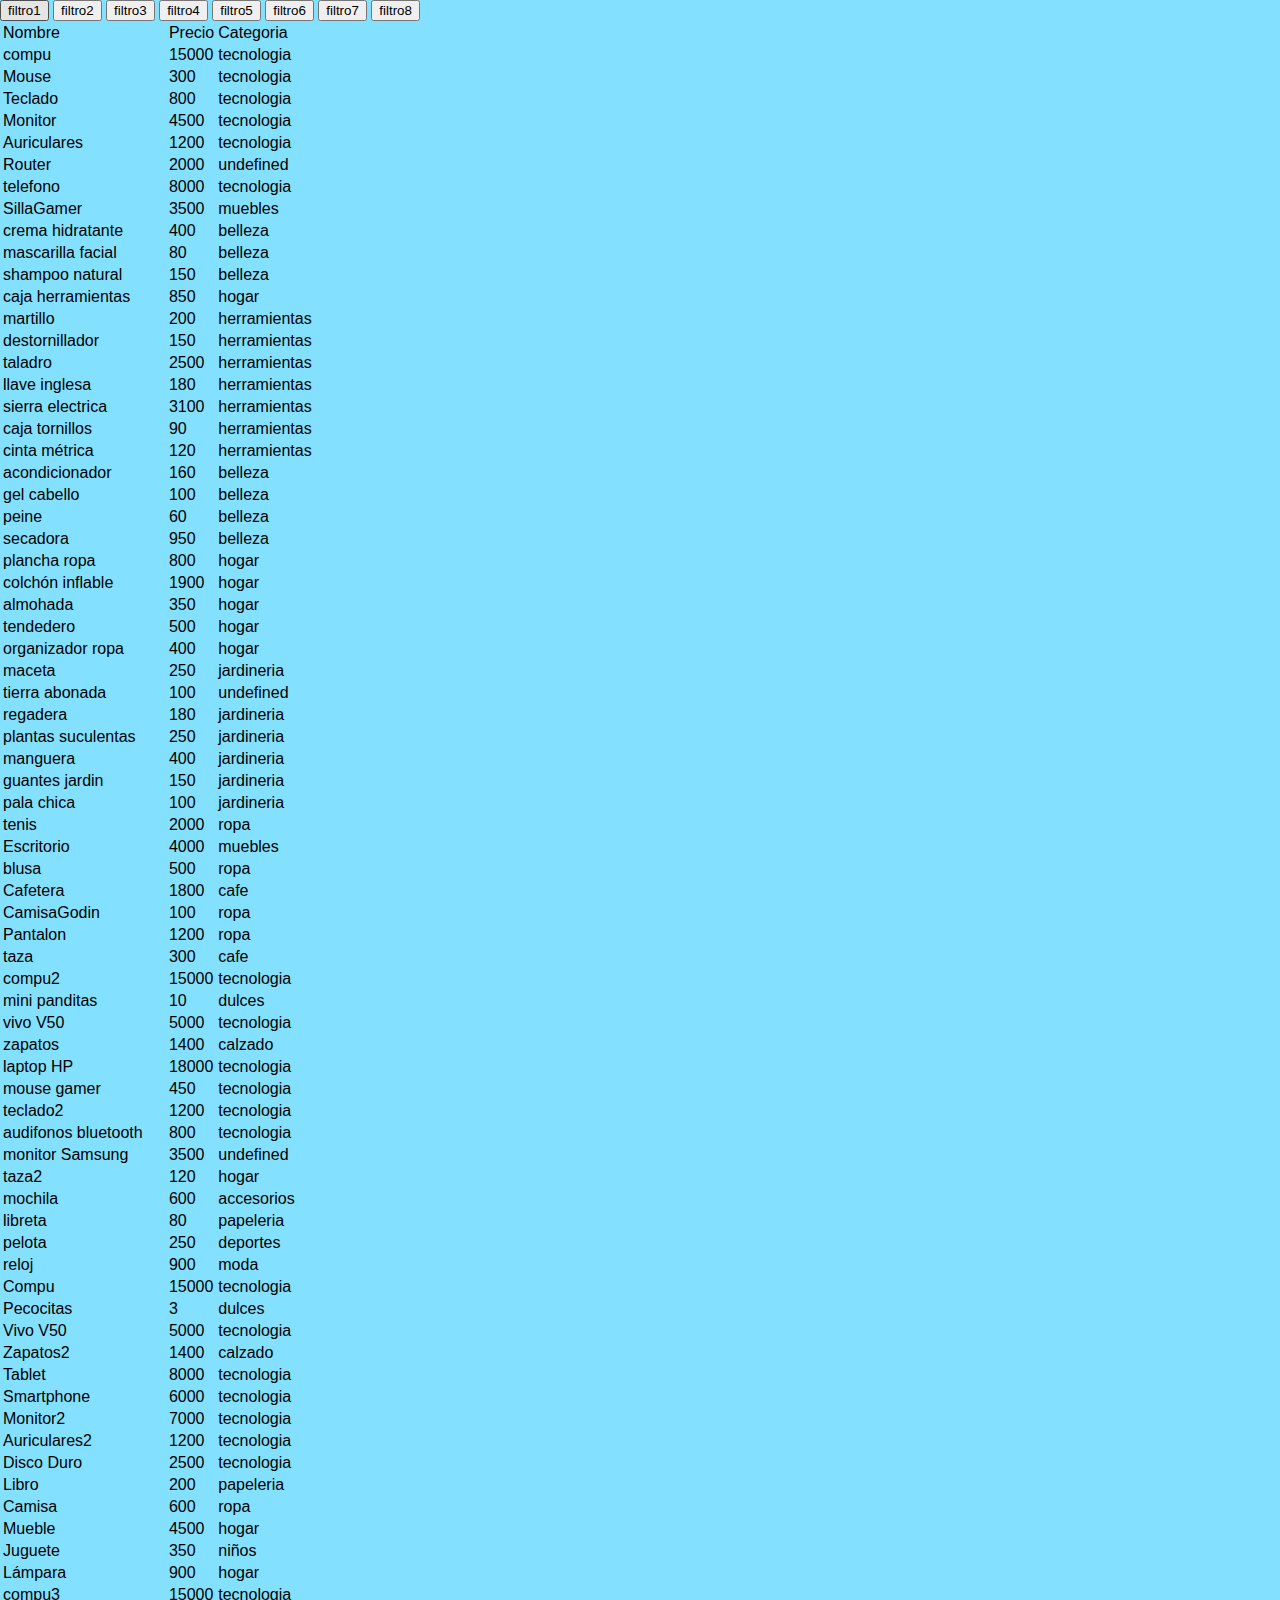
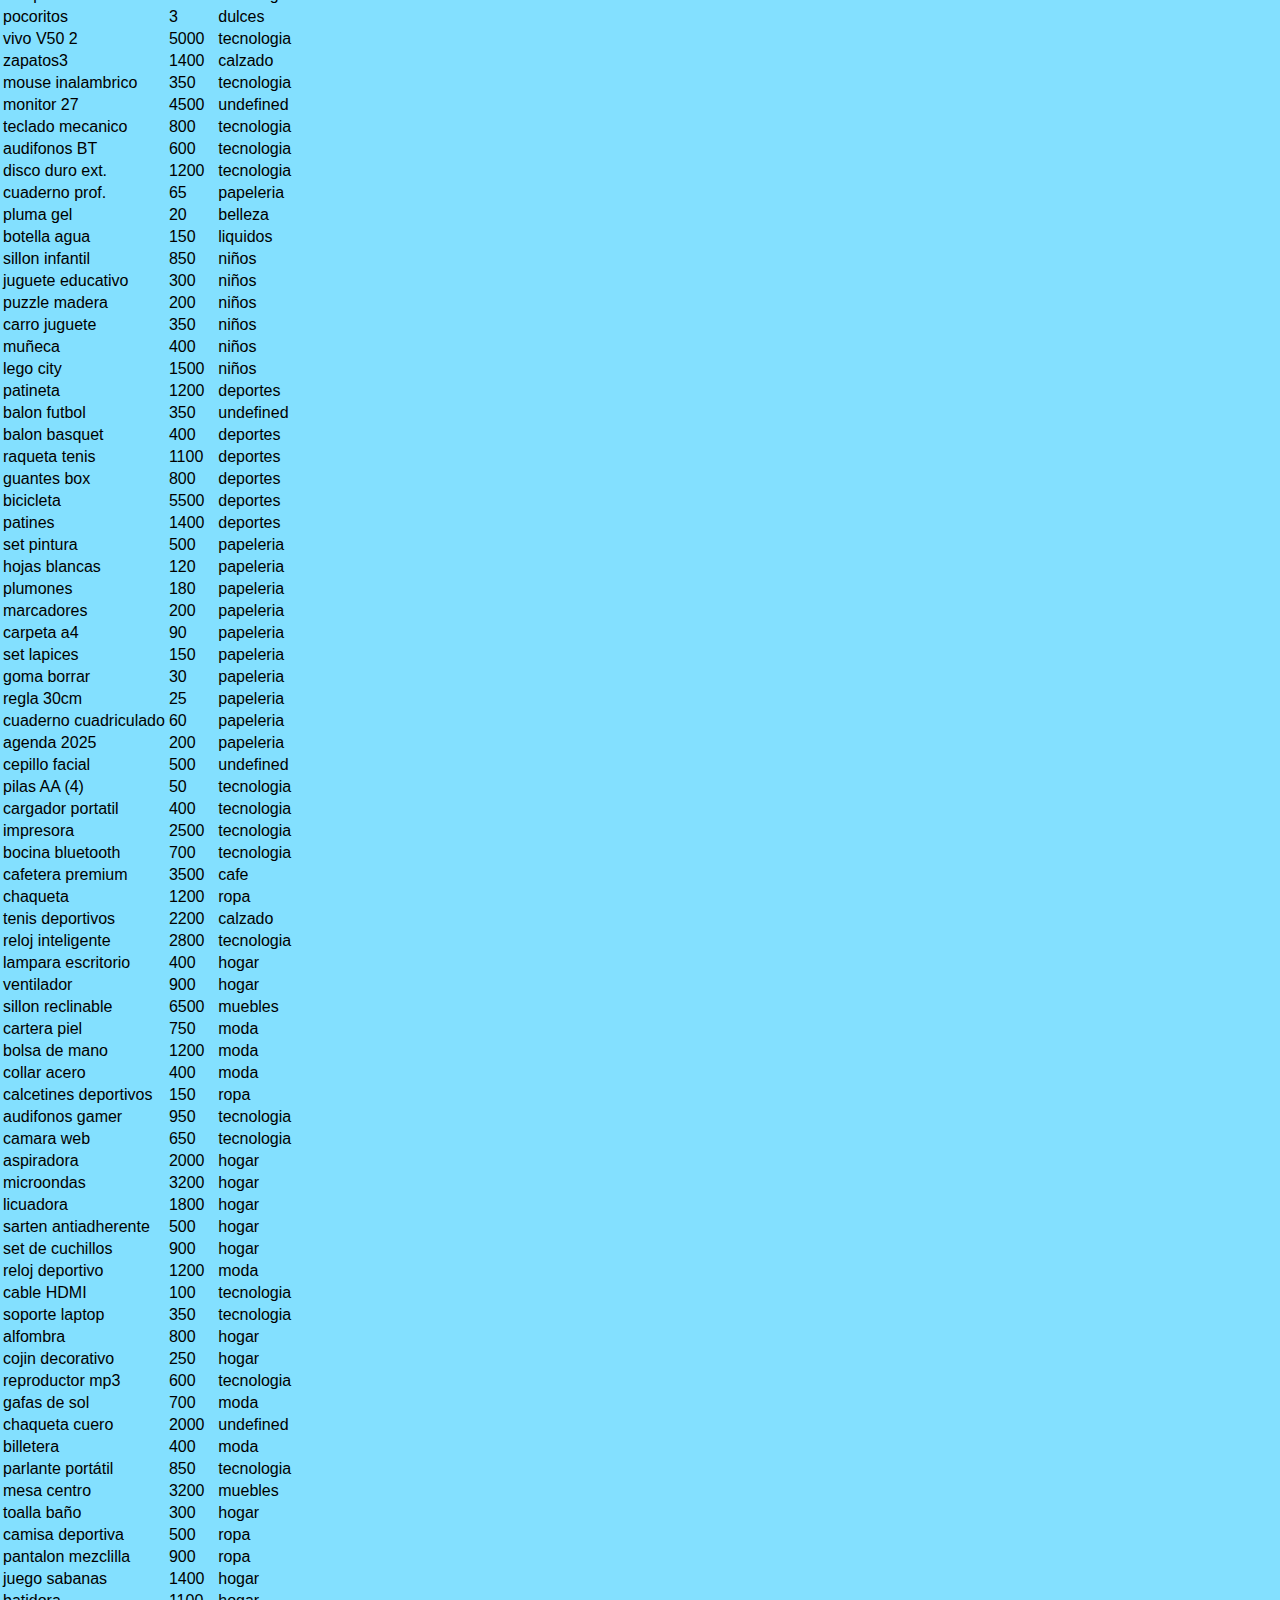
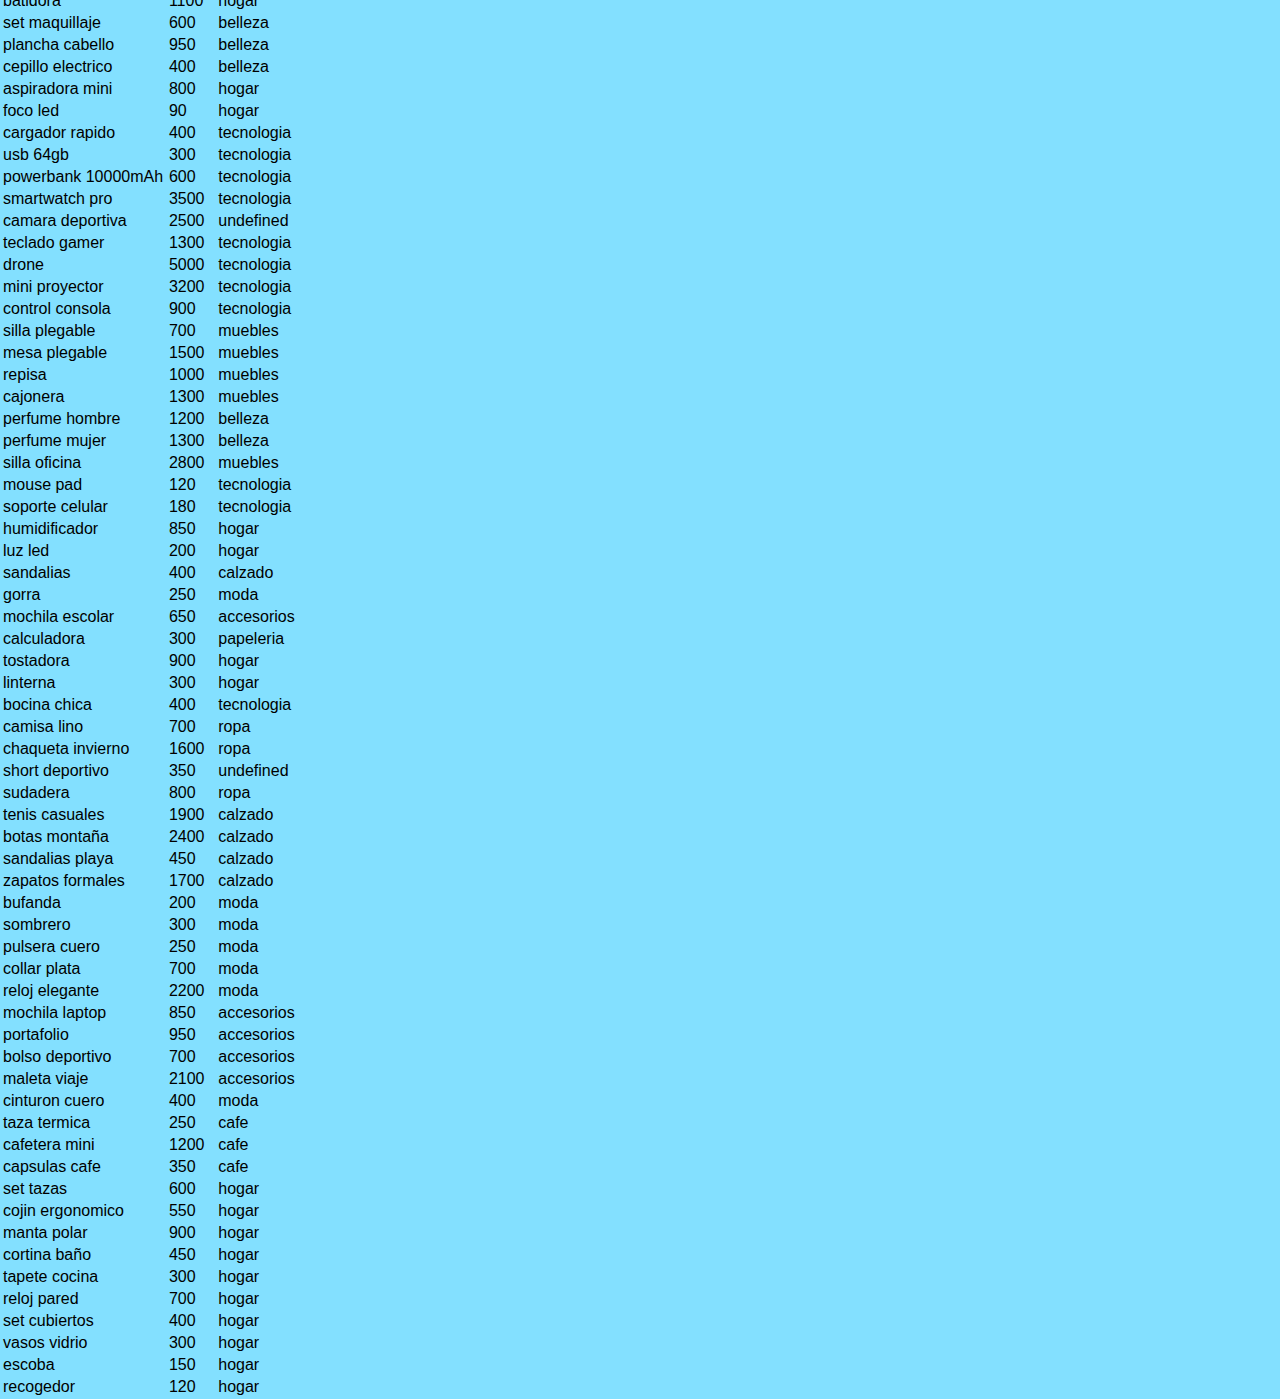
<file: ExamenP2.html>
<!DOCTYPE html>
<html>
    <head>
            <link rel="stylesheet" href="styloex2.css"> 
    </head>
    <body>
         <div class="botones">
            <button id="e1"> filtro1</button>
            <button id="e2"> filtro2</button>
            <button id="e3"> filtro3</button>
            <button id="e4"> filtro4</button>
            <button id="e5"> filtro5</button>
            <button id="e6"> filtro6</button>
            <button id="e7"> filtro7</button>
            <button id="e8"> filtro8</button>
        </div>
        <div id="Caja">
            <div id="Productos"></div>
        </div>
            <script src="stiloexP2.js"></script>
    </body>
</html>
</file>
<file: styloex2.css>
body {
    font-family: Arial, sans-serif;
    background-color: #83e0ff; 
    margin: 0;
    padding: 0;
}
</file>
